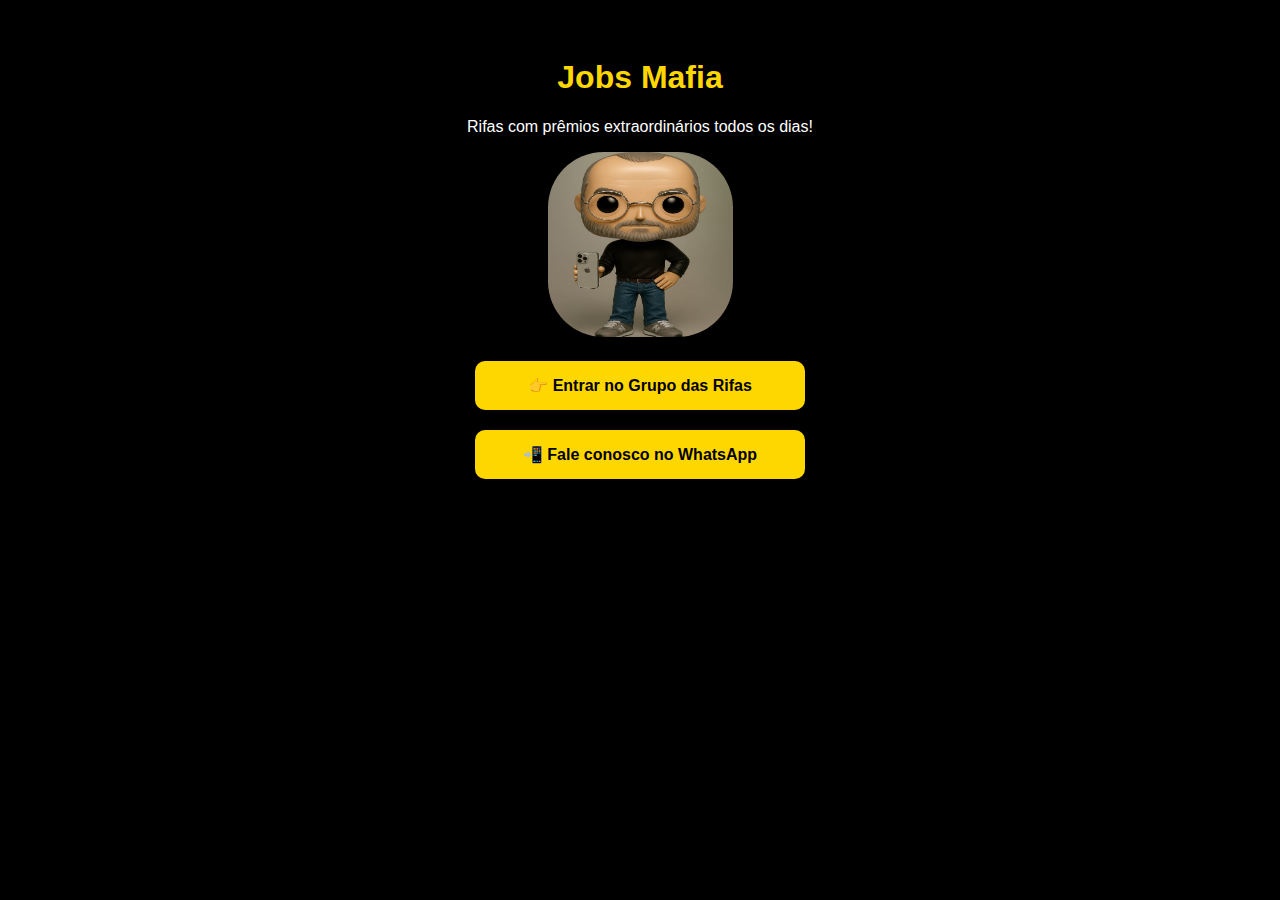
<file: index.html>
<!DOCTYPE html>
<html lang="en">
<head>
    <meta charset="UTF-8">
    <meta name="viewport" content="width=device-width, initial-scale=1.0">
    <title>Jobs  Mafi4</title>
    <link rel="stylesheet" href="style.css">
    <link rel="shortcut icon" href="favicon.ico" type="image/x-icon">
</head>
<body>
     <h1> Jobs Mafia </h1>
    <p>Rifas com prêmios extraordinários todos os dias!</p>

    <img id="logo-group" src="/logo-jobs.jpg" alt="">

    <a href="https://chat.whatsapp.com/Kv7el10c5wAIUuthlUeZvC" target="_blank">👉 Entrar no Grupo das Rifas</a>
    <a href="https://wa.me/5548984023936" target="_blank">📲 Fale conosco no WhatsApp</a>

</body>
</html>
</file>
<file: style.css>
body {
            background-color: #000;
            color: #fff;
            font-family: Arial, sans-serif;
            text-align: center;
            padding: 30px;
        }
        h1 {
            color: #FFD700;
        }
        a {
            display: block;
            margin: 20px auto;
            padding: 15px;
            width: 80%;
            max-width: 300px;
            background-color: #FFD700;
            color: #000;
            text-decoration: none;
            border-radius: 10px;
            font-weight: bold;
            transition: transform 0.3s, background-color 0.3s;
        }
        a:hover {
            background-color: #FFA500;
            transform: scale(1.05);
        }

        #logo-group {
            width: 185px;
            height: 185px;
            border-radius: 30%;
        }
</file>
